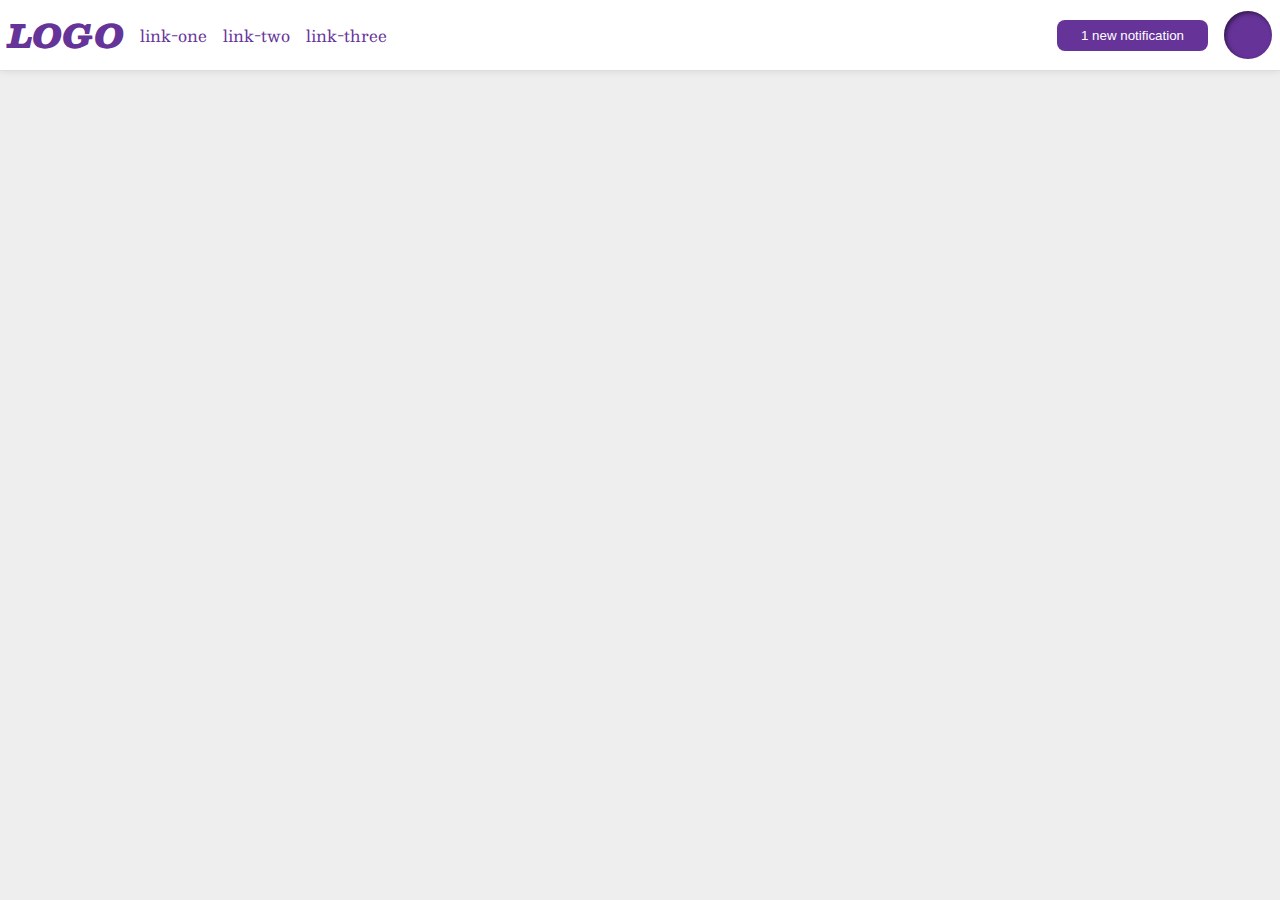
<file: flex/03-flex-header-2/index.html>
<!DOCTYPE html>
<html lang="en">
  <head>
    <meta charset="UTF-8">
    <meta http-equiv="X-UA-Compatible" content="IE=edge">
    <meta name="viewport" content="width=device-width, initial-scale=1.0">
    <title>Flex Header 2</title>
    <link rel="stylesheet" href="style.css">
  </head>
  <body>
    <div class="header">
      <div class="left">
      <div class="logo">
        LOGO
      </div>
      <ul class="links">
        <li><a href="google.com">link-one</a></li>
        <li><a href="google.com">link-two</a></li>
        <li><a href="google.com">link-three</a></li>
      </ul>
    </div>
      <div class="right">
      <button class="notifications">
        1 new notification
      </button>
      <div class="profile-image"></div>
    </div>
    </div>
  </body>
</html>
</file>
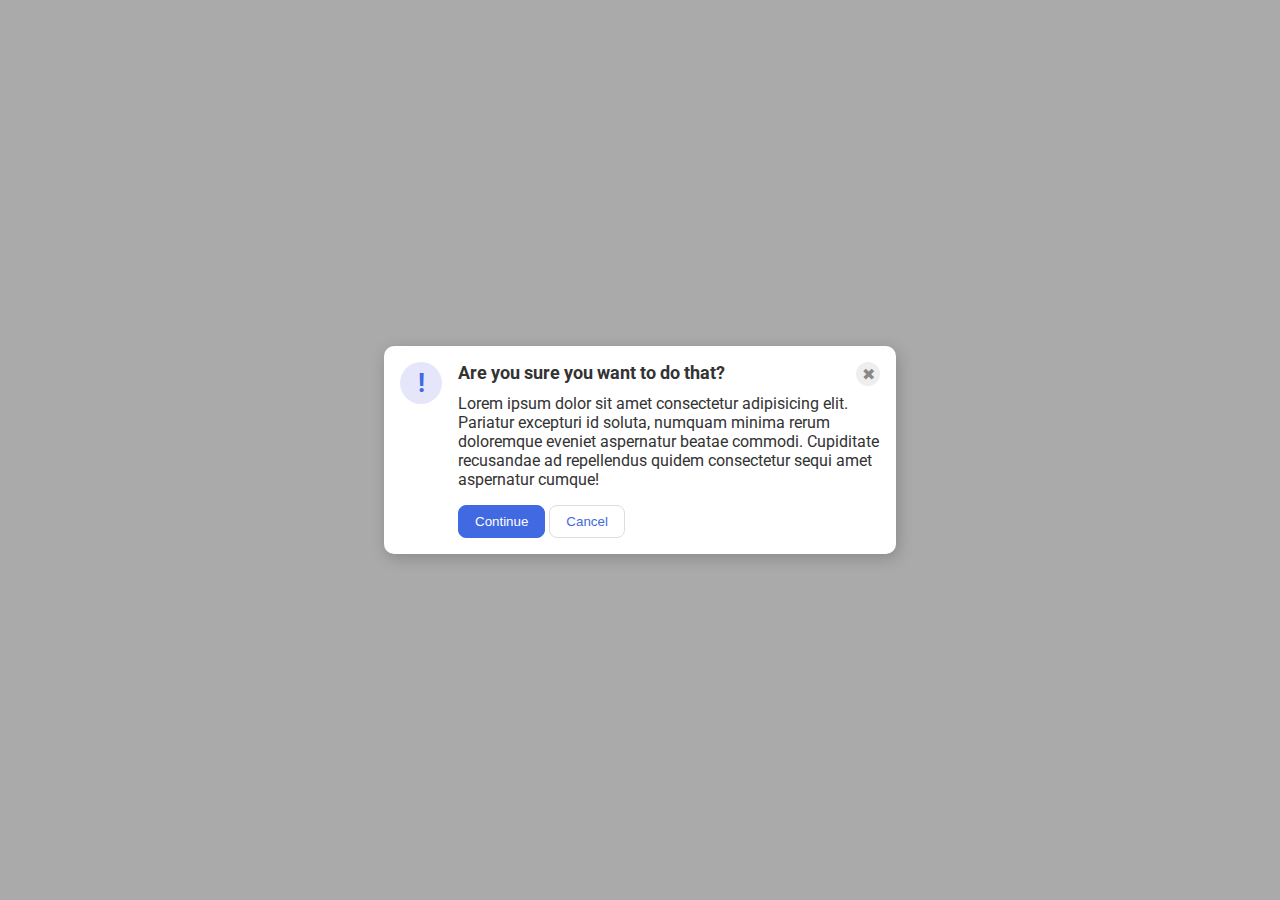
<file: flex/05-flex-modal/index.html>
<!DOCTYPE html>
<html lang="en">
  <head>
    <meta charset="UTF-8">
    <meta http-equiv="X-UA-Compatible" content="IE=edge">
    <meta name="viewport" content="width=device-width, initial-scale=1.0">
    <link rel="stylesheet" href="style.css">
    <title>Modal</title>
  </head>
  <body>
    <div class="modal">
      <div class="icon">!</div>
      <div class="container">
      <div class="header">Are you sure you want to do that?
        <div class="close-button">✖</div>
      </div>
      <div class="text">Lorem ipsum dolor sit amet consectetur adipisicing elit. Pariatur excepturi id soluta, numquam minima rerum doloremque eveniet aspernatur beatae commodi. Cupiditate recusandae ad repellendus quidem consectetur sequi amet aspernatur cumque!</div>
      <button class="continue">Continue</button>
      <button class="cancel">Cancel</button>
      </div>
    </div>
  </body>
</html>
</file>
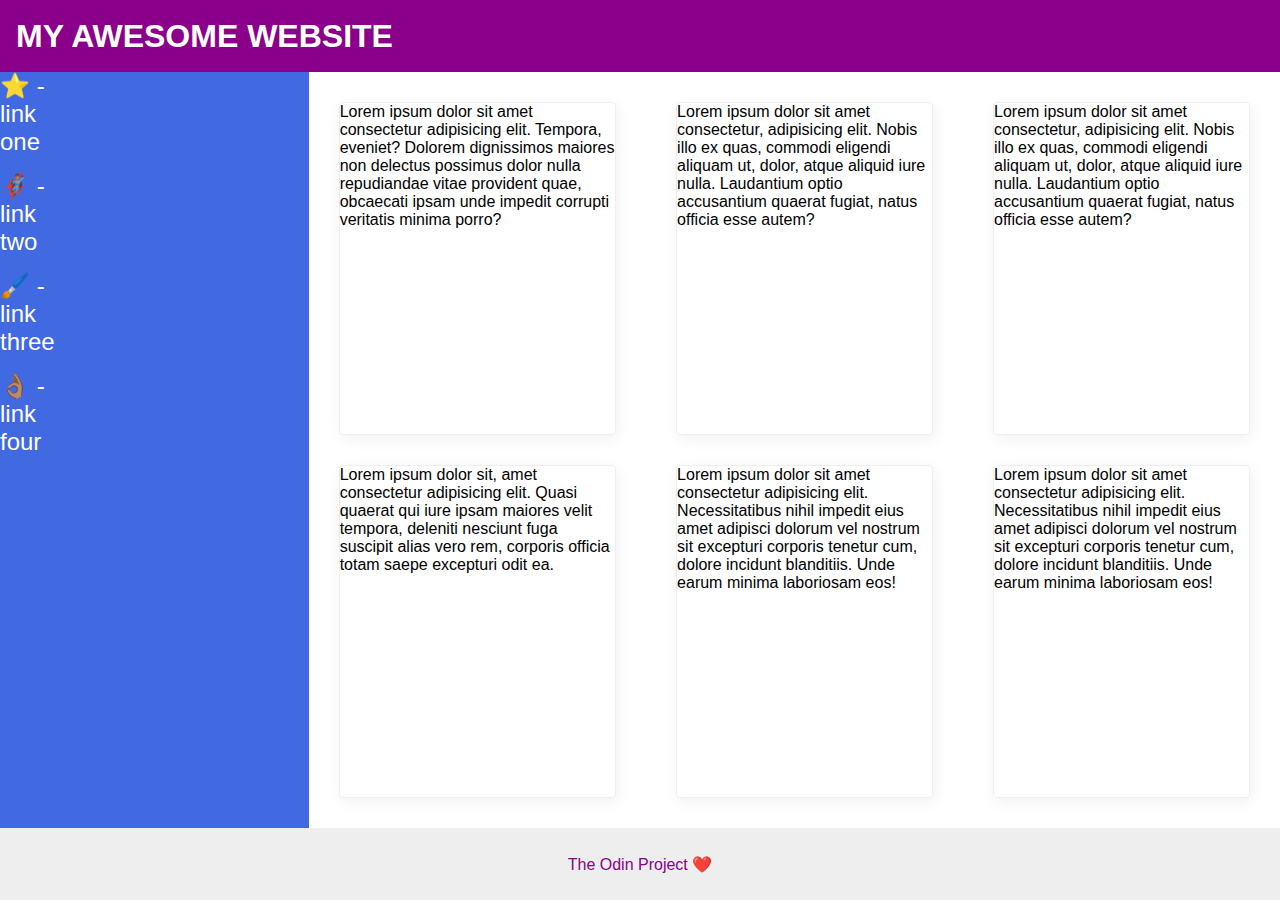
<file: flex/07-flex-layout-2/index.html>
<!DOCTYPE html>
<html lang="en">
  <head>
    <meta charset="UTF-8">
    <meta http-equiv="X-UA-Compatible" content="IE=edge">
    <meta name="viewport" content="width=device-width, initial-scale=1.0">
    <title>The Holy Grail</title>
    <link rel="stylesheet" href="style.css">
  </head>
  <body>
    <div class="header">
      MY AWESOME WEBSITE
    </div>
    
    <div class="content">
      <div class="sidebar">
        <ul>
          <li><a href="#">⭐ - link one</a></li>
          <li><a href="#">🦸🏽‍♂️ - link two</a></li>
          <li><a href="#">🖌️ - link three</a></li>
          <li><a href="#">👌🏽 - link four</a></li>
        </ul>
      </div>

      <div class="rows">
        <div class="first-row">
          <div class="card">Lorem ipsum dolor sit amet consectetur adipisicing elit. Tempora, eveniet? Dolorem dignissimos maiores non delectus possimus dolor nulla repudiandae vitae provident quae, obcaecati ipsam unde impedit corrupti veritatis minima porro?</div>
          <div class="card">Lorem ipsum dolor sit, amet consectetur adipisicing elit. Quasi quaerat qui iure ipsam maiores velit tempora, deleniti nesciunt fuga suscipit alias vero rem, corporis officia totam saepe excepturi odit ea.</div>
        </div>
        <div class="second-row">
          <div class="card">Lorem ipsum dolor sit amet consectetur, adipisicing elit. Nobis illo ex quas, commodi eligendi aliquam ut, dolor, atque aliquid iure nulla. Laudantium optio accusantium quaerat fugiat, natus officia esse autem?</div>
          <div class="card">Lorem ipsum dolor sit amet consectetur adipisicing elit. Necessitatibus nihil impedit eius amet adipisci dolorum vel nostrum sit excepturi corporis tenetur cum, dolore incidunt blanditiis. Unde earum minima laboriosam eos!</div>
        </div>
        <div class="third-row">
          <div class="card">Lorem ipsum dolor sit amet consectetur, adipisicing elit. Nobis illo ex quas, commodi eligendi aliquam ut, dolor, atque aliquid iure nulla. Laudantium optio accusantium quaerat fugiat, natus officia esse autem?</div>
          <div class="card">Lorem ipsum dolor sit amet consectetur adipisicing elit. Necessitatibus nihil impedit eius amet adipisci dolorum vel nostrum sit excepturi corporis tenetur cum, dolore incidunt blanditiis. Unde earum minima laboriosam eos!</div>
        </div>
      </div>
    </div>

    <div class="footer">
      The Odin Project ❤️
    </div>
  </body>
</html>
</file>
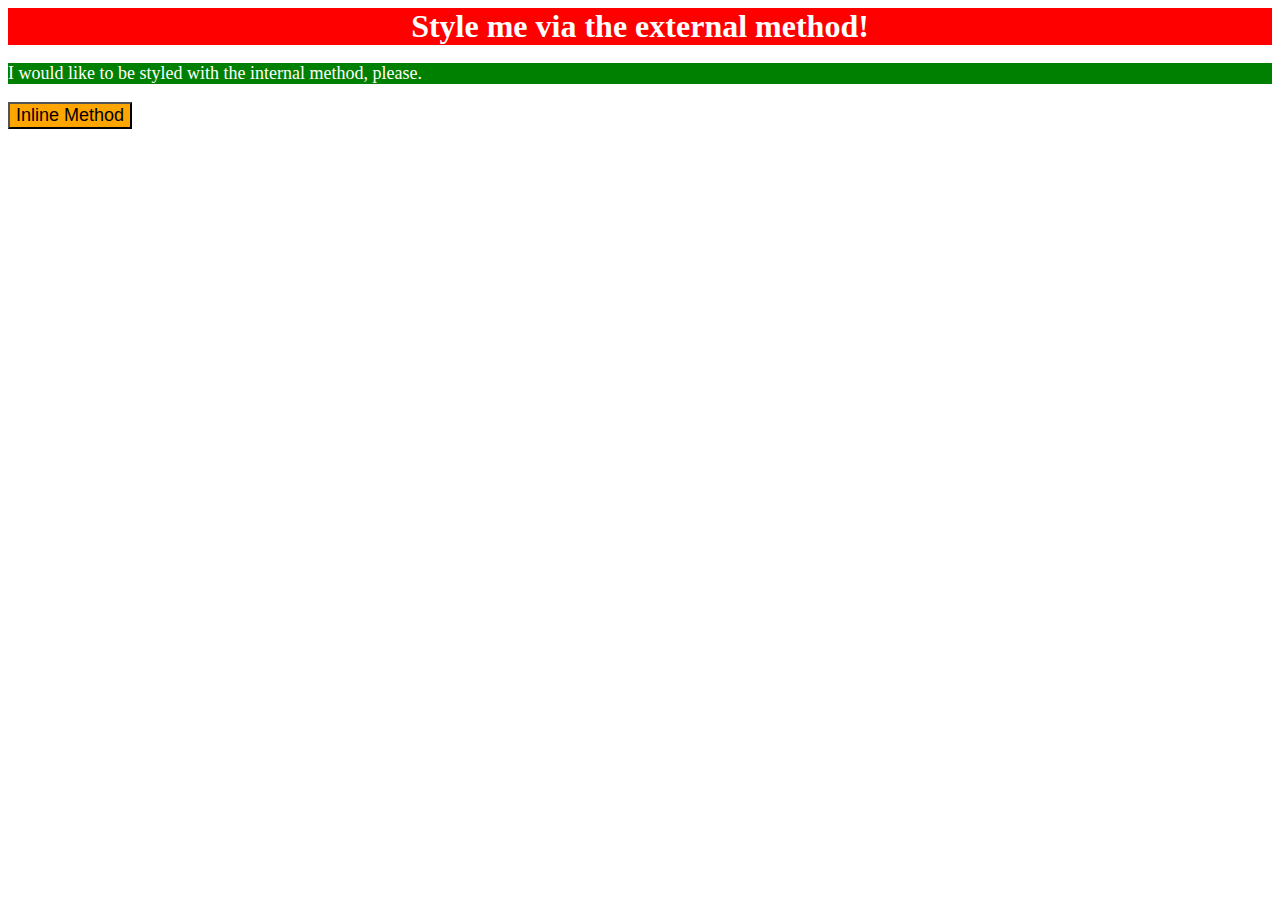
<file: foundations/01-css-methods/index.html>
<!DOCTYPE html>
<html lang="en">
  <head>
    <meta charset="UTF-8">
    <meta http-equiv="X-UA-Compatible" content="IE=edge">
    <meta name="viewport" content="width=device-width, initial-scale=1.0">
    <title>Methods for Adding CSS</title>
  </head>
  <body>
    <link rel="stylesheet" href="style.css">
    <div>Style me via the external method!</div>
    <style>
      p{
        color: white;
        background-color: green;
        font-size: 18px;
      }
    </style>
    <p>I would like to be styled with the internal method, please.</p>
    <button style="background-color: orange; font-size: 18px;">Inline Method</button>
  </body>
</html>
</file>
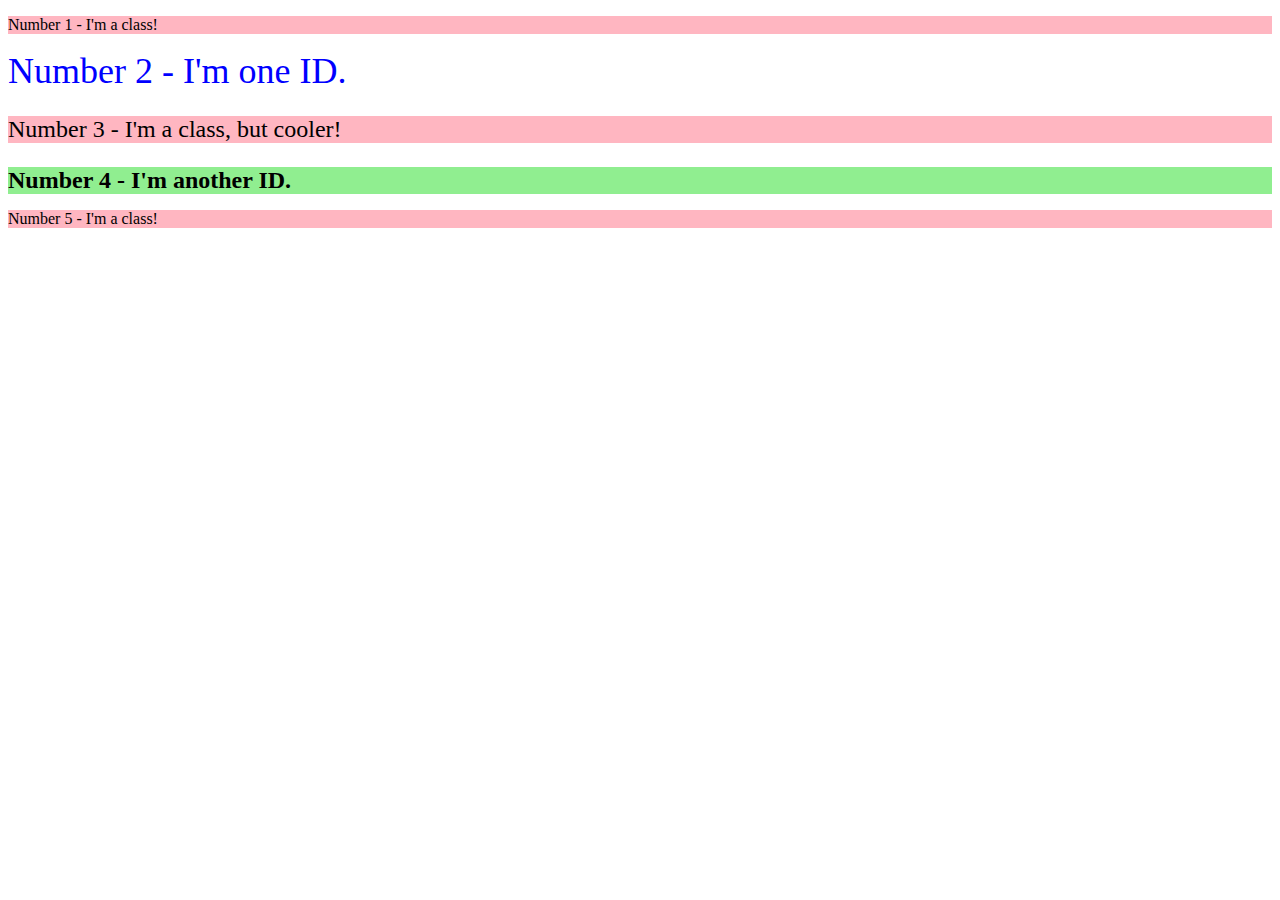
<file: foundations/02-class-id-selectors/index.html>
<!DOCTYPE html>
<html lang="en">
  <head>
    <meta charset="UTF-8">
    <meta http-equiv="X-UA-Compatible" content="IE=edge">
    <meta name="viewport" content="width=device-width, initial-scale=1.0">
    <title>Class and ID Selectors</title>
    <link rel="stylesheet" href="style.css">
  </head>
  <body>
    <p class="odd-numbers">Number 1 - I'm a class!</p>
    <div id="first-id">Number 2 - I'm one ID.</div>
    <p class="odd-numbers" id="cooler">Number 3 - I'm a class, but cooler!</p>
    <div id="second-id">Number 4 - I'm another ID.</div>
    <p class="odd-numbers">Number 5 - I'm a class!</p>
  </body>
</html>
</file>
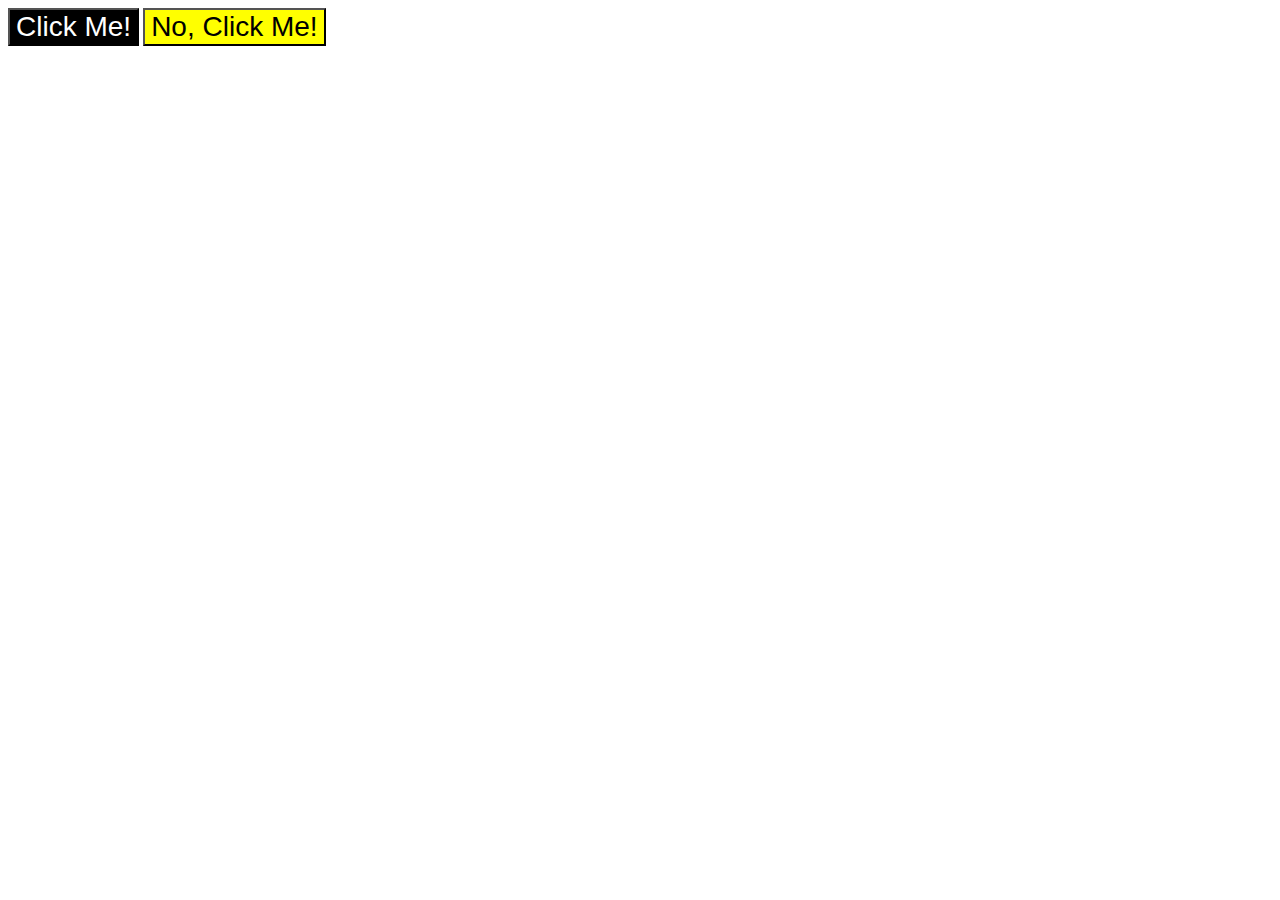
<file: foundations/03-grouping-selectors/index.html>
<!DOCTYPE html>
<html lang="en">
  <head>
    <meta charset="UTF-8">
    <meta http-equiv="X-UA-Compatible" content="IE=edge">
    <meta name="viewport" content="width=device-width, initial-scale=1.0">
    <title>Grouping Selectors</title>
    <link rel="stylesheet" href="style.css">
  </head>
  <body>
    <button class="buttons first">Click Me!</button>
    <button class="buttons second">No, Click Me!</button>
  </body>
</html>
</file>
<file: flex/03-flex-header-2/style.css>
/* this is some magical font-importing.  
you'll learn about it later. */
@import url('https://fonts.googleapis.com/css2?family=Besley:ital,wght@0,400;1,900&display=swap');

body {
  margin: 0;
  background: #eee;
  font-family: Besley, serif;
}

.header {
  background: white;
  border-bottom: 1px solid #ddd;
  box-shadow: 0 0 8px rgba(0,0,0,.1);
  display: flex;
  flex-direction: row;
  justify-content:space-between;
  padding: 8px;
}

.profile-image {
  background: rebeccapurple;
  box-shadow: inset 2px 2px 4px rgba(0,0,0,.5);
  border-radius: 50%;
  width: 48px;
  height: 48px;
}

.logo {
  color: rebeccapurple;
  font-size: 32px;
  font-weight: 900;
  font-style: italic;
}

button {
  border: none;
  border-radius: 8px;
  background: rebeccapurple;
  color: white;
  padding: 8px 24px;
}

a {
  /* this removes the line under our links */
  text-decoration: none;
  color: rebeccapurple;
}

ul {
  list-style-type: none;
  display: flex;
  gap: 16px;
  margin: 0; 
  padding: 0;
}

.left, .right{
  display:flex;
  align-items: center;
  gap: 16px;
}

.right{
  align-content: flex-end;
}

.left{
  align-content: space-between;
}
</file>
<file: flex/05-flex-modal/style.css>
@import url('https://fonts.googleapis.com/css2?family=Roboto:wght@400;700&display=swap');

html, body {
  height: 100%;
}

body {
  font-family: Roboto, sans-serif;
  margin: 0;
  background: #aaa;
  color: #333;
  /* I'll give you this one for free lol */
  display: flex;
  align-items: center;
  justify-content: center;
}

.modal {
  background: white;
  width: 480px;
  border-radius: 10px;
  box-shadow: 2px 4px 16px rgba(0,0,0,.2);
}

.icon {
  color: royalblue;
  font-size: 26px;
  font-weight: 700;
  background: lavender;
  width: 42px;
  height: 42px;
  border-radius: 50%;
  display: flex;
  align-items: center;
  justify-content: center;
}

.close-button {
  background: #eee;
  border-radius: 50%;
  color: #888;
  font-weight: 400;
  font-size: 16px;
  height: 24px;
  width: 24px;
  display: flex;
  align-items: center;
  justify-content: center;
}

button {
  padding: 8px 16px;
  border-radius: 8px;
}

button.continue {
  background: royalblue;
  border: 1px solid royalblue;
  color: white;
}

button.cancel {
  background: white;
  border: 1px solid #ddd;
  color: royalblue;
}

.modal{
  display: flex;
  gap: 16px;
  padding: 16px;
}

.header{
  display: flex;
  align-content: center;
  justify-content: space-between;
  font-size: 18px;
  font-weight: 700;
  margin-bottom: 8px;
}

.text{
  margin-bottom: 16px;
}

.icon{
  flex-shrink: 0;
}
</file>
<file: flex/07-flex-layout-2/style.css>
body {
  font-family: -apple-system, BlinkMacSystemFont, 'Segoe UI', Roboto, Oxygen, Ubuntu, Cantarell, 'Open Sans', 'Helvetica Neue', sans-serif;
  margin: 0;
  min-height: 100vh;
}

.header {
  height: 72px;
  background: darkmagenta;
  color: white;
}

.footer {
  height: 72px;
  background: #eee;
  color: darkmagenta;
}

.sidebar {
  width: 300px;
  background: royalblue;
}

.card {
  border: 1px solid #eee;
  box-shadow: 2px 4px 16px rgba(0,0,0,.06);
  border-radius: 4px;
}

/*Changes:*/

body{
  display: flex;
  flex-direction: column;
}

.content{
  display: flex;
  flex: 1 1 auto;
}

.header{
  display: flex;
  flex-direction: row;
  align-items: center;
  font-size: 32px;
  font-weight: 900;
  padding-left: 16px;
}

.footer{
  display: flex;
  flex-flow: column-reverse;
  align-items: center;
  justify-content: center;
}

.sidebar{
  padding-right: 250px;
}

a{
  text-decoration: none;
  color: white;
  font-size: 24px;
}

ul{
  display: flex;
  flex-direction: column;
  flex-flow: space-between;
  list-style: none;
  margin: 0;
  padding: 0;
}

li{
  margin-bottom: 16px;
}

.card{
  display: flex;
  flex: 1;
  flex-flow: row;
  margin: 15px;
}

.rows{
  display: flex;
  flex-flow: row;
}

.first-row,.second-row,.third-row{
  display: flex;
  flex-flow: column;
  padding: 15px;
  flex: 1 1 auto;
}
</file>
<file: foundations/01-css-methods/style.css>
div {
color: white;
background-color: red;
font-size: 32px;
text-align: center;
font-weight: bold;
}
</file>
<file: foundations/02-class-id-selectors/style.css>
.odd-numbers{
    background-color: #ffb6c1;
    font-family:Verdana, "DejaVu sans" sans-serif;
}
#cooler{
    font-size: 24px;
}
#first-id{
    color: #0000ff;
    font-size: 36px;
}
#second-id{
    background-color: #90ee90;
    font-size: 24px;
    font-weight: bold;
}
</file>
<file: foundations/03-grouping-selectors/style.css>
.buttons{
    font-size: 28px;
    font-family:Helvetica, "Times New Roman",sans-serif;
}
.first{
    color: hsl(0, 0%, 100%);
    background-color: hsl(0, 0%, 0%);
}
.second{
    background-color: #ffff00
}
</file>
